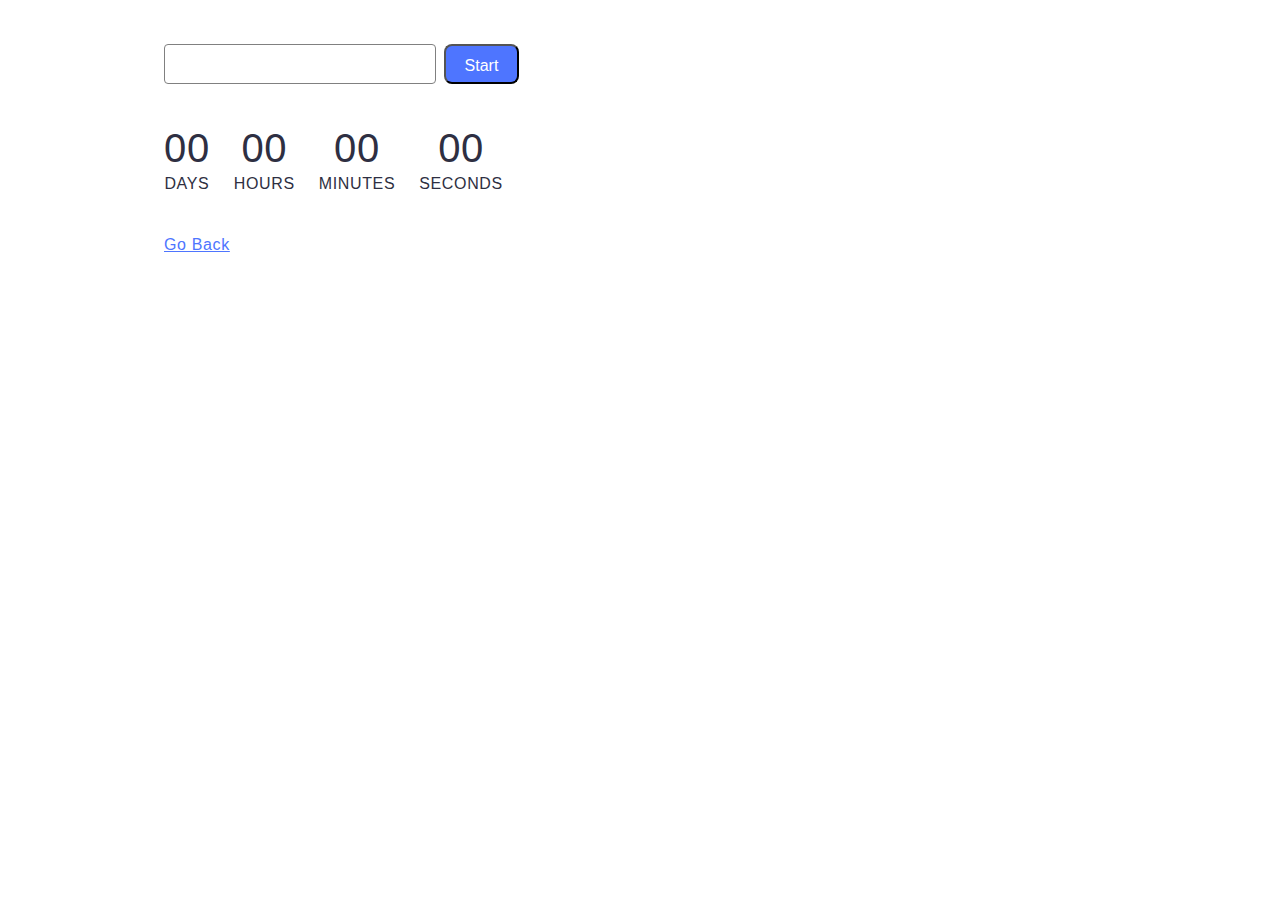
<file: src/1-timer.html>
<!DOCTYPE html>
<html lang="en">
  <head>
    <meta charset="UTF-8" />
    <meta name="viewport" content="width=device-width, initial-scale=1.0" />
    <title>Gallery</title>
    <link rel="stylesheet" href="./css/styles-task-1.css" />
  </head>

  <body>
    <input type="text" id="datetime-picker" />
    <button type="button" data-start>Start</button>

    <div class="timer">
      <div class="field">
        <span class="value" data-days>00</span>
        <span class="label">Days</span>
      </div>
      <div class="field">
        <span class="value" data-hours>00</span>
        <span class="label">Hours</span>
      </div>
      <div class="field">
        <span class="value" data-minutes>00</span>
        <span class="label">Minutes</span>
      </div>
      <div class="field">
        <span class="value" data-seconds>00</span>
        <span class="label">Seconds</span>
      </div>
    </div>
    <a class="link" href="./index.html">Go Back</a>
    <script type="module" src="./js/1-timer.js"></script>
  </body>
</html>
</file>
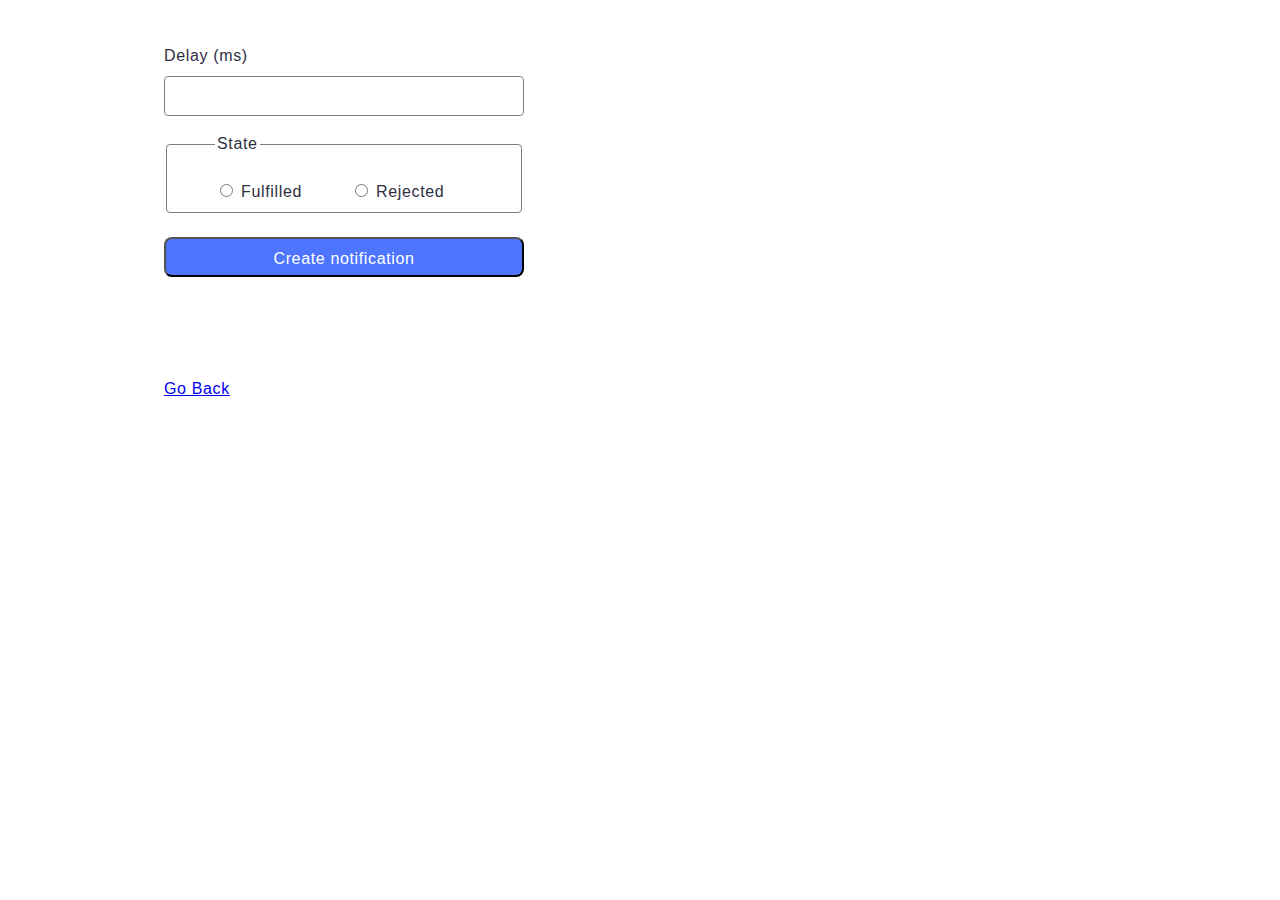
<file: src/2-snackbar.html>
<!DOCTYPE html>
<html lang="en">
  <head>
    <meta charset="UTF-8" />
    <meta name="viewport" content="width=device-width, initial-scale=1.0" />
    <title>Gallery</title>
    <link rel="stylesheet" href="./css/styles.css" />
  </head>

  <body>
    <form class="form">
      <label>
        Delay (ms)
        <input type="number" name="delay" required />
      </label>

      <fieldset>
        <legend>State</legend>
        <label>
          <input type="radio" name="state" value="fulfilled" required />
          Fulfilled
        </label>
        <label>
          <input type="radio" name="state" value="rejected" required />
          Rejected
        </label>
      </fieldset>

      <button type="submit">Create notification</button>
    </form>
    <a class="link" href="./index.html">Go Back</a>
    <script type="module" src="./js/2-snackbar.js"></script>
  </body>
</html>
</file>
<file: src/css/styles-task-1.css>
h1,
h2,
h3,
h4,
h5,
h6,
p {
  margin: 0;
}

p:last-child {
  margin-bottom: 0;
}

ul {
  margin: 0;
  padding: 0;
  list-style: none;
}

button {
  cursor: pointer;
}

img {
  display: block;
  max-width: 100%;
  height: auto;
}
.menu {
  margin-bottom: 20px;
}
.link {
  display: block;
  color: #4e75ff;
}

body {
  width: 355px;
  padding-left: 156px;
  padding-top: 36px;
  font-family: 'Montserrat', sans-serif;
  color: #2e2f42;
  letter-spacing: 0.04em;
  display: flex;
  flex-direction: row;
  flex-wrap: wrap;
  align-items: center;
  row-gap: 40px;
  column-gap: 8px;
}

#datetime-picker {
  box-sizing: border-box;
  width: 272px;
  height: 40px;
  border-radius: 4px;
  border: 1px solid #808080;
  background: #fff;
  font-size: 16px;
  line-height: 150%;
  padding: 8px 16px;
  outline: none;
}
#datetime-picker:hover {
  border-color: #000;
}

#datetime-picker:active {
  border-color: #4e75ff;
}
#datetime-picker:disabled {
  border-color: #808080;
  color: #808080;
}
button {
  box-sizing: border-box;
  border-radius: 8px;
  padding: 8px 16px;
  width: 75px;
  height: 40px;
  background: #4e75ff;
  font-weight: 500;
  font-size: 16px;
  line-height: 150%;
  color: #fff;
}
button:hover {
  background: #6c8cff;
}
button:disabled {
  background: #cfcfcf;
  color: #989898;
}
.timer {
  width: 346px;
  height: 72px;
  display: flex;
  gap: 24px;
}
.field {
  display: flex;
  flex-direction: column;
  align-items: center;
}
.value {
  font-size: 40px;
  line-height: 120%;
}
.label {
  font-size: 16px;
  line-height: 150%;
  text-transform: uppercase;
  text-align: center;
}
.icon-svg {
  width: 24px;
  height: 24px;
  fill: #fff;
}
</file>
<file: src/css/styles.css>
body {
  font-family: 'Montserrat', sans-serif;
  color: #2e2f42;
  letter-spacing: 0.04em;
  font-size: 16px;
  line-height: 150%;
  padding-left: 156px;
  padding-top: 36px;
}

.form {
  max-width: 360px;
  margin-bottom: 100px;
}

input[type='number'] {
  box-sizing: border-box;
  border: 1px solid #808080;
  border-radius: 4px;
  max-width: 360px;
  height: 40px;
  padding: 8px 16px;
  font-family: 'Montserrat', sans-serif;
  font-size: 16px;
  outline: none;
}
input[type='number']:hover {
  border-color: #000;
}

input[type='number']:focus-within {
  border-color: #4e75ff;
}
.form > label {
  display: flex;
  flex-direction: column;
  gap: 8px;
  margin-bottom: 16px;
}
fieldset {
  margin-bottom: 24px;
  padding: 24px 48px 8px;
  display: flex;
  gap: 48px;
  align-items: center;
  border-radius: 4px;
  border-color: #808080;
  border-width: 1px;
}

fieldset:hover {
  border-color: #000;
}

button {
  font-size: 16px;
  line-height: 150%;
  letter-spacing: 0.04em;
  color: #fff;
  border-radius: 8px;
  padding: 8px 16px;
  width: 360px;
  height: 40px;
  background: #4e75ff;
  text-align: center;
}
button:hover {
  background: #6c8cff;
}
</file>
